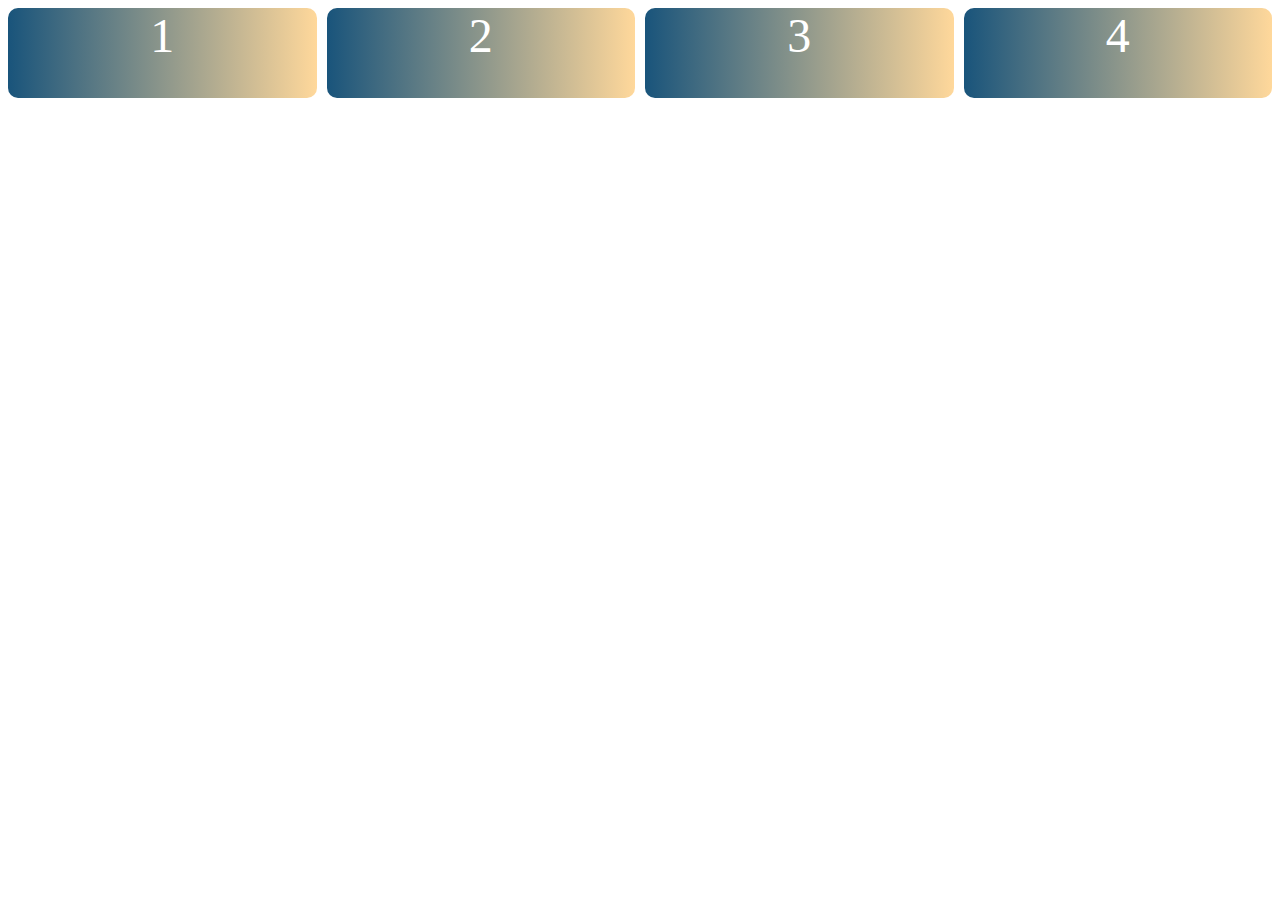
<file: index.html>
<!DOCTYPE html>
<html lang="en">
<head>
    <meta charset="UTF-8">
    <meta http-equiv="X-UA-Compatible" content="IE=edge">
    <meta name="viewport" content="width=device-width, initial-scale=1.0">
    <link rel="stylesheet" href="style.css">
    <title>Document</title>
</head>
<body>
    <div class="content">
        <div class="item">1</div>
        <div class="item">2</div>
        <div class="item">3</div>
        <div class="item">4</div>
    </div>
</body>
</html>
</file>
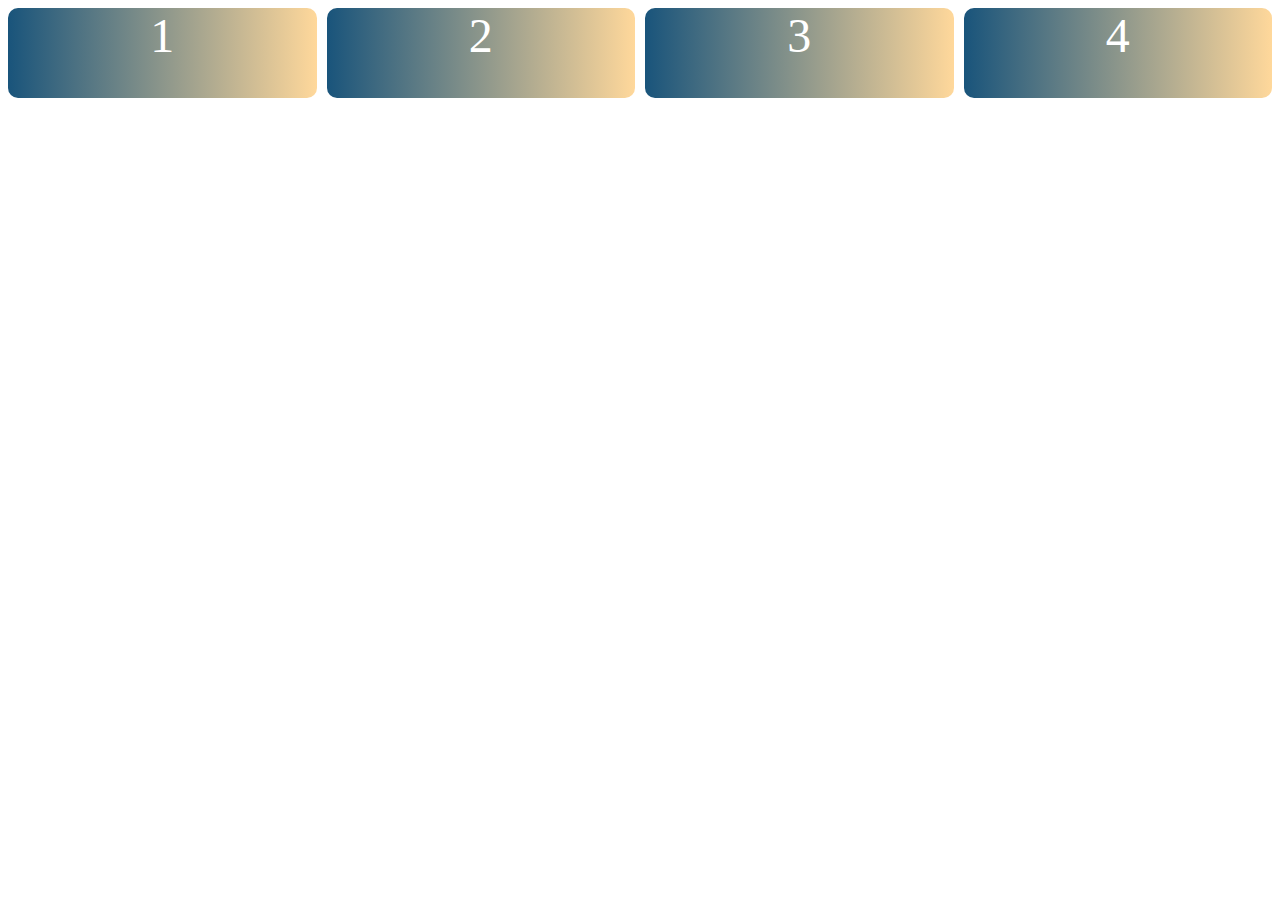
<file: flexbox.html>
<!DOCTYPE html>
<html lang="en">
<head>
    <meta charset="UTF-8">
    <meta http-equiv="X-UA-Compatible" content="IE=edge">
    <meta name="viewport" content="width=device-width, initial-scale=1.0">
    <link rel="stylesheet" href="style.css">
    <title>Document</title>
</head>
<body>
    <div class="content">
        <div class="item">1</div>
        <div class="item">2</div>
        <div class="item">3</div>
        <div class="item">4</div>
    </div>
</body>
</html>
</file>
<file: style.css>
.content{
    display: flex;
    flex-wrap: wrap;
    gap:  10px;
}
.item{
    flex-grow: 1;
    flex-basis: 300px;
    background: linear-gradient(to left, #FFD89B, #19547B);
    color: #fff;
    height: 10vh;
    font-size: 3em;
    text-align: center;
    border-radius: 10px;
}
</file>
